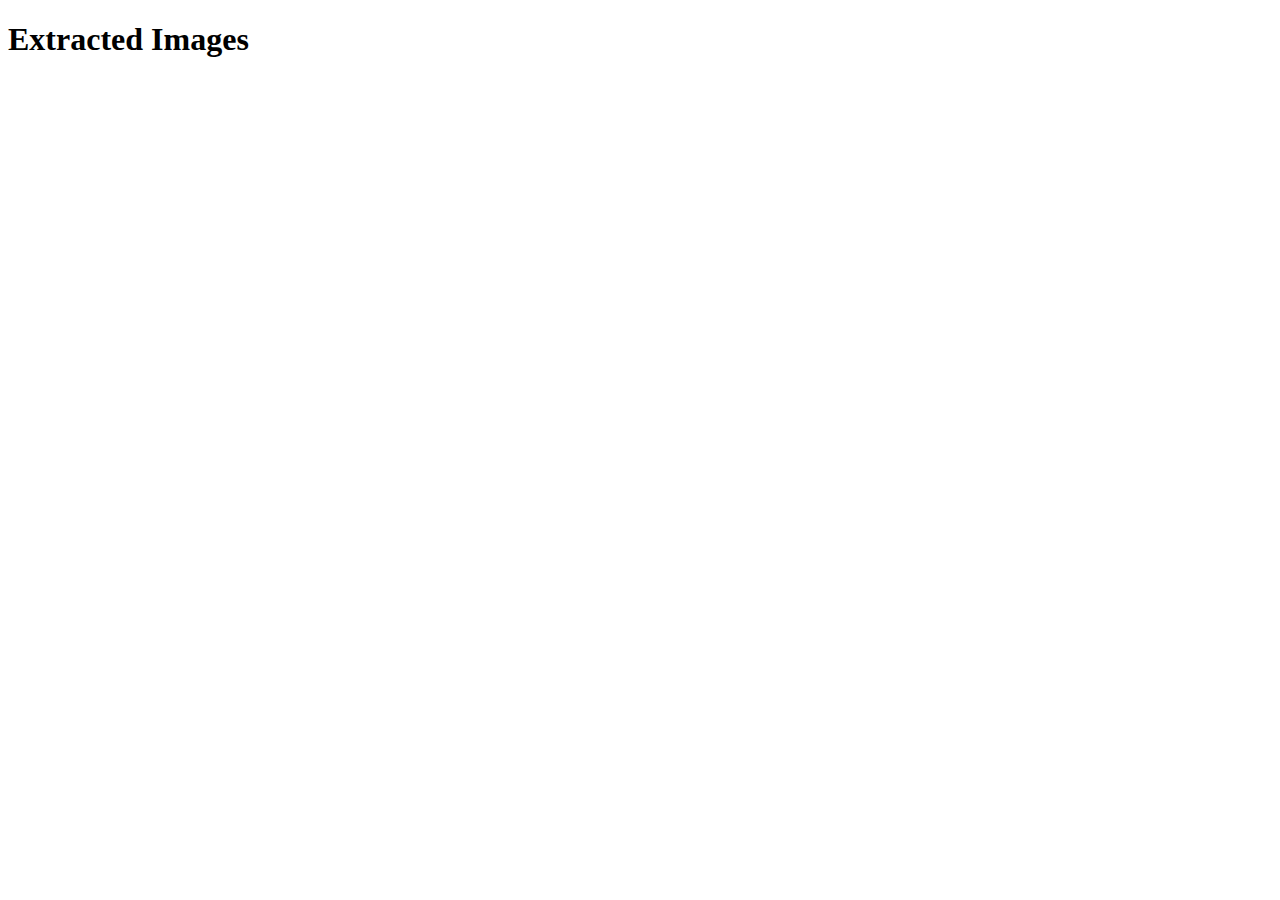
<file: webcroling/webimage.html>
<!DOCTYPE html>
<html lang="en">
<head>
    <meta charset="UTF-8">
    <meta name="viewport" content="width=device-width, initial-scale=1.0">
    <title>Image Extractor</title>
</head>
<body>
    <h1>Extracted Images</h1>
    <div id="images"></div>
    <script src="extractor.js"></script>
</body>
</html>
</file>
